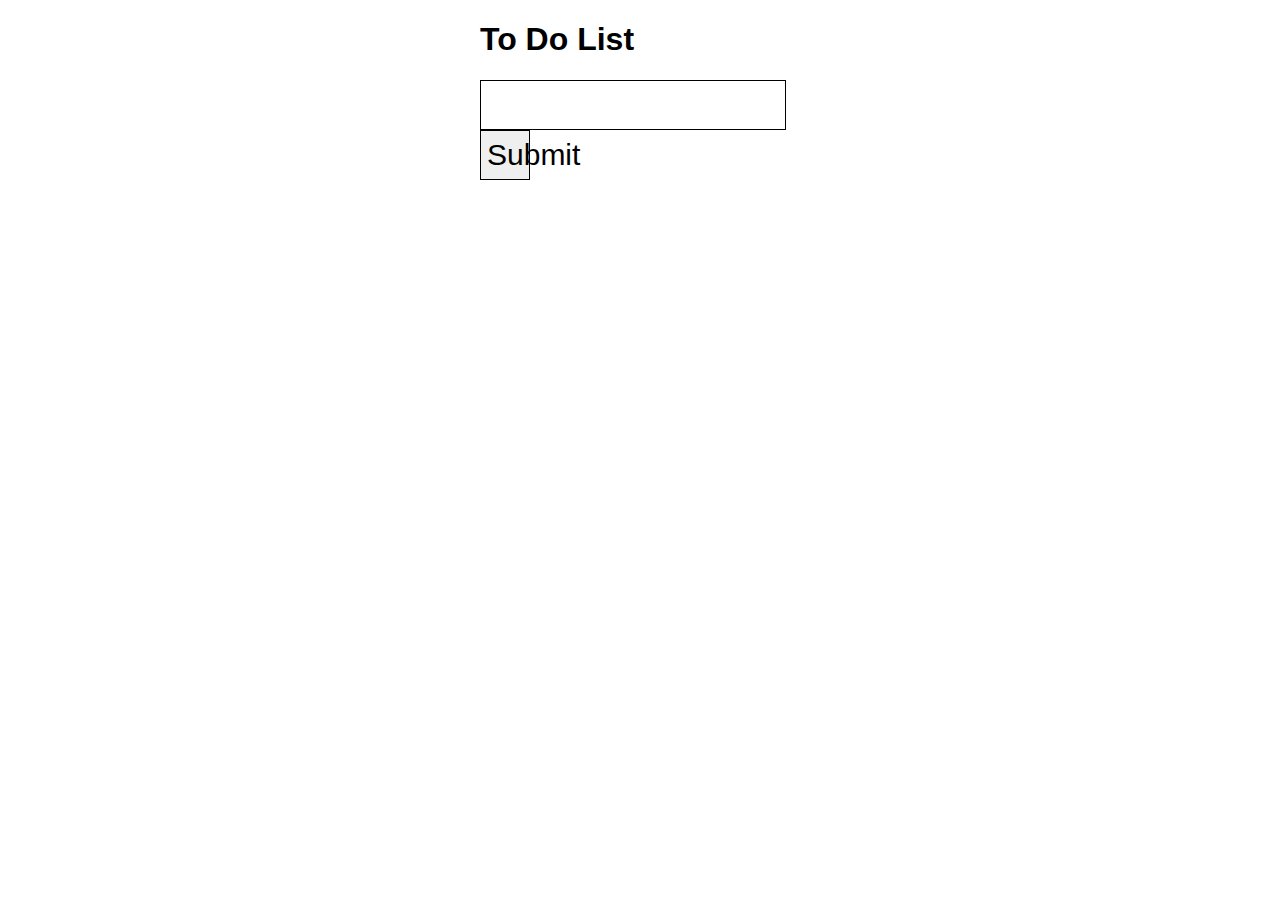
<file: List/index.html>
<!DOCTYPE html>
<html lang="en">
<head>
    <meta charset="UTF-8">
    <meta name="viewport" content="width=device-width, initial-scale=1.0">
    <link rel="stylesheet" href="style.css">
    <title>To Do List</title>
</head>
<body>
    <h1>To Do List</h1>
    <div class="container">
        <input id="inputField" type="text">
        
        <button id="addToDo">Submit</button>
        
        <div class="to-dos" id="toDoContainer">
        </div>
    </div>
    <script src="To-Do-List.js"></script>
</body>
</html>
</file>
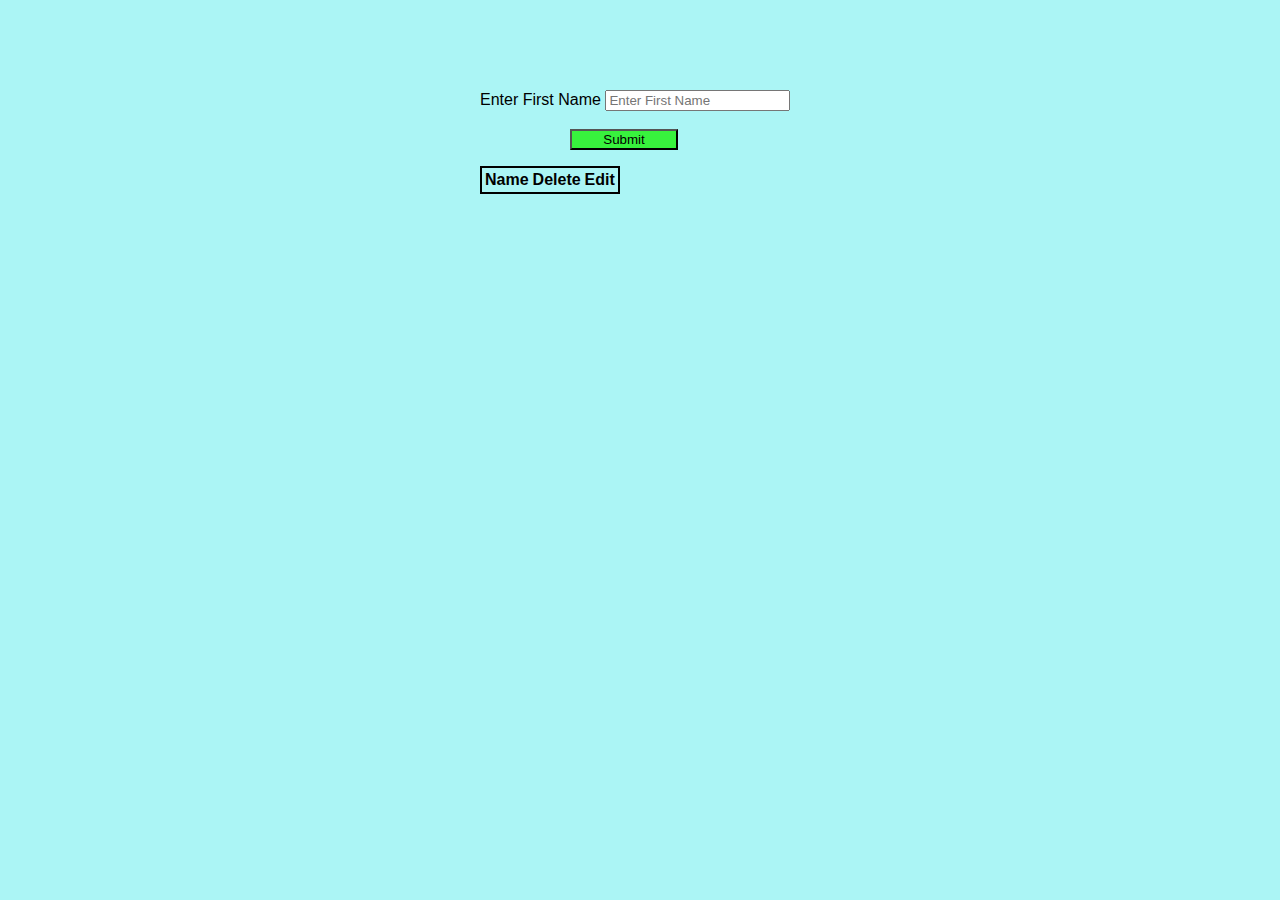
<file: TO-DO-LIST/index.html>
<!DOCTYPE html>
<html lang="en">
<head>
    <meta charset="UTF-8">
    <meta http-equiv="X-UA-Compatible" content="IE=edge">
    <meta name="viewport" content="width=device-width, initial-scale=1.0">
    <link rel="stylesheet" href="style.css">
    <title>Document</title>
    
</head>
<body>
    <div class="container">
    <label>Enter First Name</label>


    <input type="text" id="inputField" placeholder="Enter First Name" value=""><br><br>


    <button id="addToDo"onclick="add()">Submit</button><br>
    </div>

    <div class="to-dos" id="toDoContainer">
       <p id="ptag"></p>
      
    </div>

    <!-- <button onclick="Delete()">Delete</button> -->



    <script src="script.js"></script>
</body>
</html>
</file>
<file: List/style.css>
html, body {
    width: 50%;
    margin: 0 auto;
    font-family: Arial, Helvetica, sans-serif;
}

.container {
    width: 360px;
}

#inputField {
    width: 300px;
    height: 46px;
    border-width: 0;
    border: 1px solid black;
    outline: none;
    font-size: 25px;
    vertical-align: middle;
}

#addToDo {
    height: 50px;
    width: 50px;
    border: 1px solid black;
    vertical-align: middle;
    font-size: 30px;
}

.paragraph-styling {
    margin: 0;
    cursor: pointer;
    font-size: 20px;
}

.to-dos {
    margin-top: 25px;
}
</file>
<file: TO-DO-LIST/style.css>
html, body {
    width: 50%;
    margin: 0 auto;
    font-family: Arial, Helvetica, sans-serif;
}
.container {
    width: 360px;
    margin-top:90px
}
table{
    border:2px solid black;
}
body{
    background-color: #abf5f5;
}
#addToDo{
    background-color: #38f23d;
    width:30%;
    margin-left: 90px;
}
#deleteId{
    background-color:#ed0c48;
}
#editId{
    background-color:#0accf7
    ;
}
</file>
